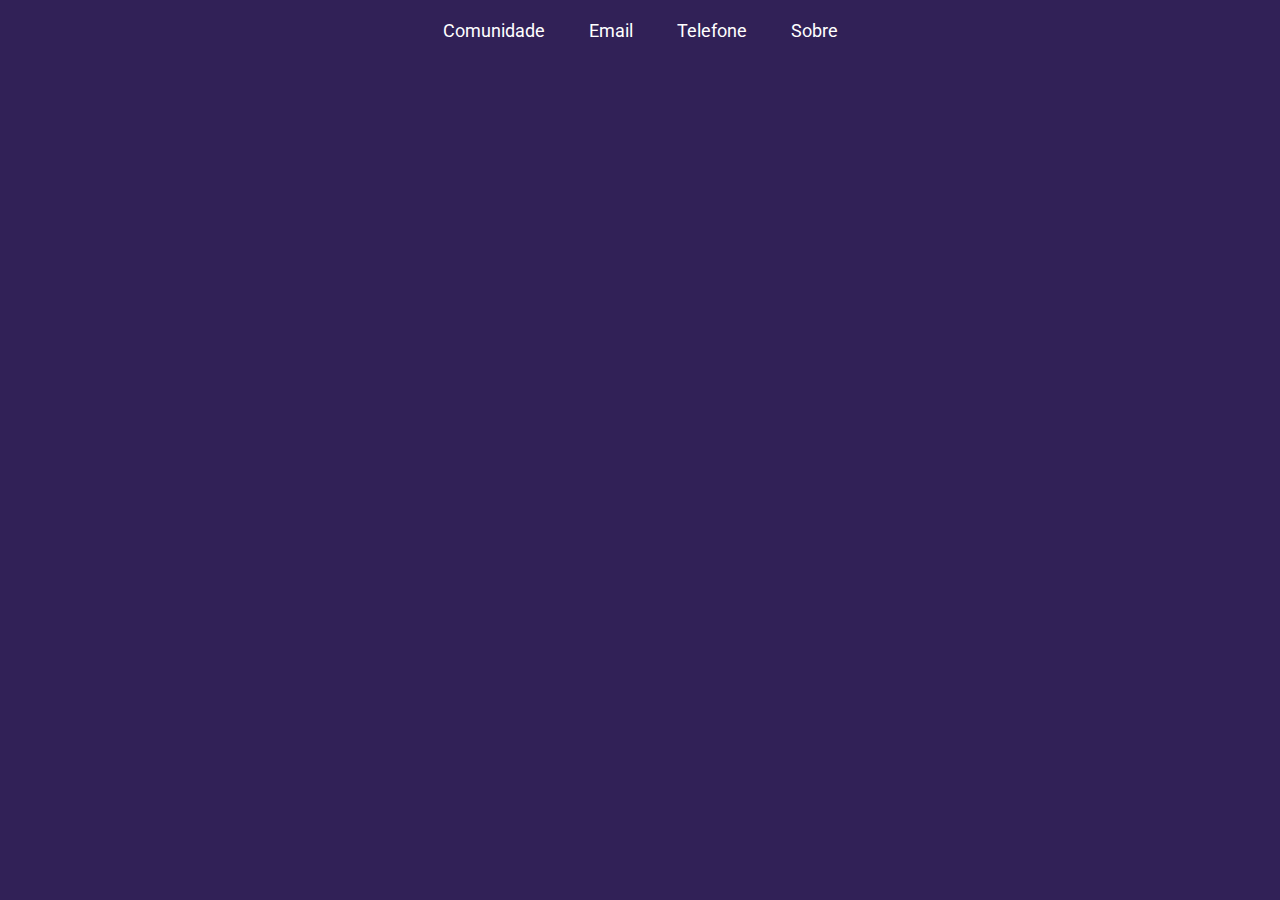
<file: index.html>
<html>
 <head>
     <link rel="icon" href="favicon.ico" type="image/x-icon" />
     <link rel="stylesheet" href="styles.css">
     <title> Rocketseat </title>
 </head>

 <body>
     <header>
        <div class="links">
            <a href="https://discordapp.com/invite/gCRAFhc" target="_blank">Comunidade</a>
            <a href="mailto:oi@rocketseat.com.br" target="_blank">Email</a>
            <a href="tel:+5547992078767" target="_blank">Telefone</a>
            <a href="sobre.html">Sobre</a>
        </div>
     </header>
 </body>
</html>
</file>
<file: styles.css>
@import url('https://fonts.googleapis.com/css2?family=Roboto&display=swap');
@import url("https://cdnjs.cloudflare.com/ajax/libs/font-awesome/5.15.3/css/all.min.css");
*{
    margin: 0;
    padding: 0;
    border: 0;
}
body {
    background-color: #312157;
    font-family: 'Roboto', sans-serif;
    color: white;
    text-align: center;
}

.links{
   padding: 20px;
   text-align: center;
}
.links a{
   color: white;
   padding: 20px;
   font-size: 18px;
   text-decoration: none;
}
.links a:hover{
    color: yellow;
    transition: 700ms;
}

/*Sobre*/

#index a{
    text-decoration: none;
    color: white;
}
#index a:hover{
    color: rgb(88, 88, 2);
    transition: 700ms;
}
header h1 {           
    font-weight: bold;
    font-size: 50px;
}

/*Body*/

#wrapper img {
    margin-top: 20px;
    border-radius: 50%;
    border: 6px solid rgb(47, 255, 99);
    max-width: 500px;
    max-height: 500px;
    width: auto;
    height: auto;
}
#wrapper p{
    max-width: 600px;
    margin: 32px auto;
    font-size: 24px;
    line-height: 34px;
}
#wrapper h2{
    padding-bottom: 10px;
    font-size: 30px;
}
#wrapper li{
   display: inline;
   padding-right: 20px;
   color: rgb(128, 94, 0);
   font-size: 20px;
}

/*Footer*/

.links-footer{
    background-color: black;
    padding-top: 20px;
    height: 8%;
    display: block;
    margin-top: 20px;
    box-sizing: border-box;
    position: relative;
    width: 100%;
}
.links-footer a{
    padding: 20px;
    text-decoration: none;
    padding-right: 50px;
}

/*Icons*/

#github:hover{
    color: white;
    transition: 700ms;
}
#instagram:hover{
    color: purple;
    transition: 700ms;
}
#facebook:hover{
    color: blue;
    transition: 700ms;
}
</file>
